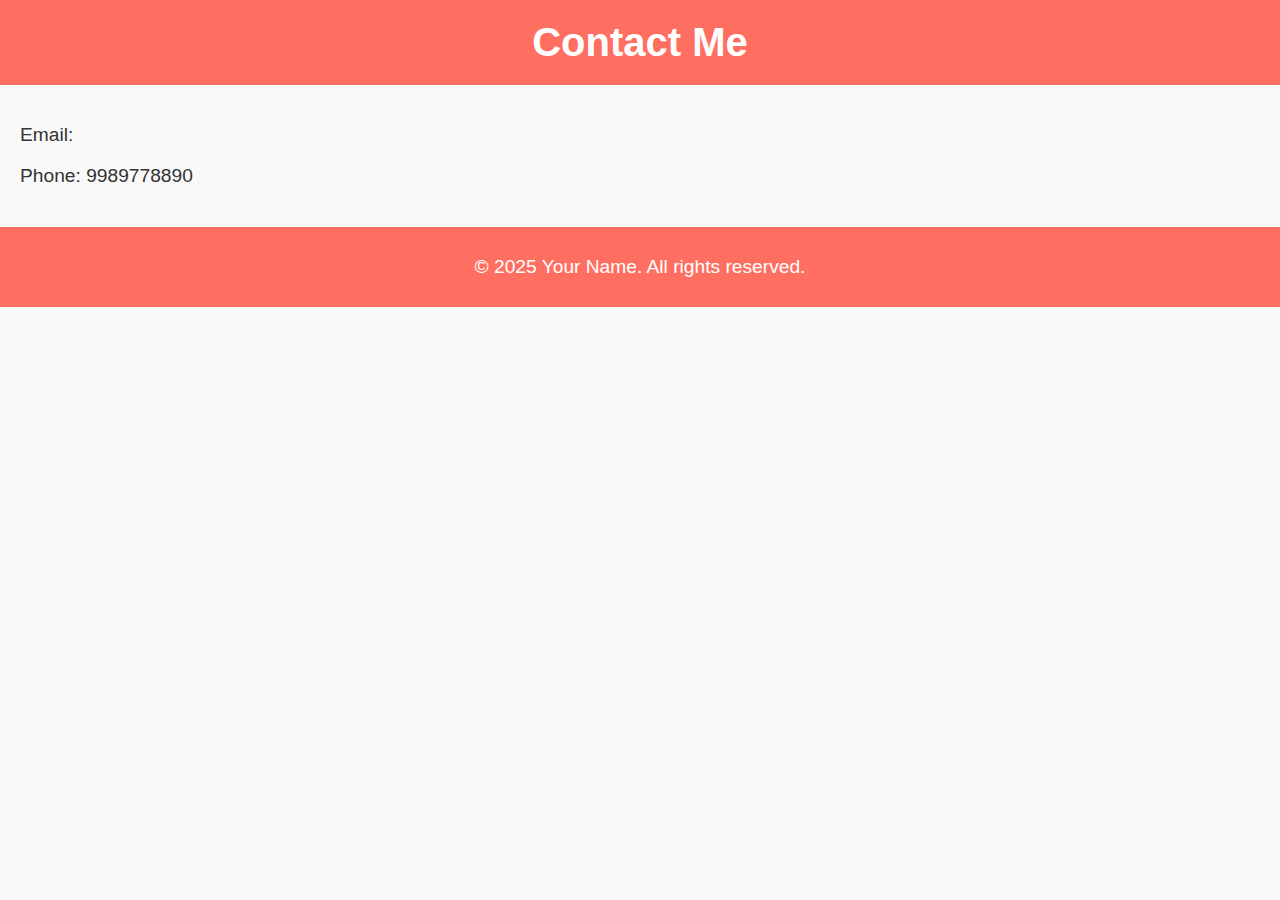
<file: contact.html>
<!DOCTYPE html>
<html lang="en">
<head>
    <meta charset="UTF-8">
    <meta name="viewport" content="width=device-width, initial-scale=1.0">
    <link rel="stylesheet" href="style.css">
    <title>Contact Me</title>
</head>
<body>
    <header>
        <h1>Contact Me</h1>
    </header>
    
    <nav>
    
    </nav>

    <main>
        <section id="contact">
            <p>Email: <a href="swe2005@gmail.com"></a></p>
            <p>Phone: 9989778890</p>
        </section>
    </main>

    <footer>
        <p>&copy; 2025 Your Name. All rights reserved.</p>
    </footer>
</body>
</html>
</file>
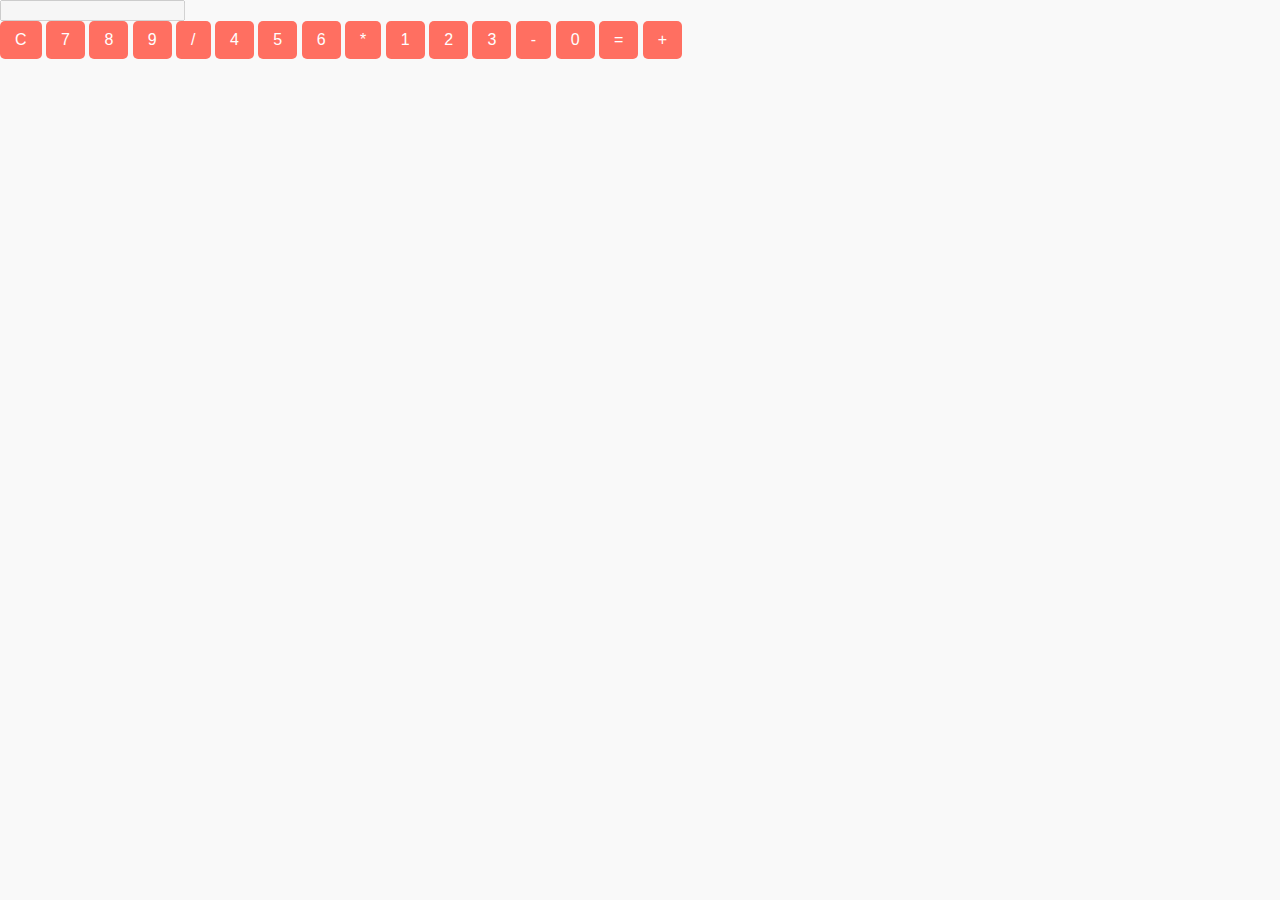
<file: main.html>
<!DOCTYPE html>
<html lang="en">
<head>
    <meta charset="UTF-8">
    <meta name="viewport" content="width=device-width, initial-scale=1.0">
    <link rel="stylesheet" href="style.css">
    <title>Basic Calculator</title>
</head>
<body>
    <div class="calculator">
        <input type="text" id="display" disabled>
        <div class="buttons">
            <button class="btn" onclick="clearDisplay()">C</button>
            <button class="btn" onclick="appendToDisplay('7')">7</button>
            <button class="btn" onclick="appendToDisplay('8')">8</button>
            <button class="btn" onclick="appendToDisplay('9')">9</button>
            <button class="btn operator" onclick="appendToDisplay('/')">/</button>
            <button class="btn" onclick="appendToDisplay('4')">4</button>
            <button class="btn" onclick="appendToDisplay('5')">5</button>
            <button class="btn" onclick="appendToDisplay('6')">6</button>
            <button class="btn operator" onclick="appendToDisplay('*')">*</button>
            <button class="btn" onclick="appendToDisplay('1')">1</button>
            <button class="btn" onclick="appendToDisplay('2')">2</button>
            <button class="btn" onclick="appendToDisplay('3')">3</button>
            <button class="btn operator" onclick="appendToDisplay('-')">-</button>
            <button class="btn" onclick="appendToDisplay('0')">0</button>
            <button class="btn operator" onclick="calculateResult()">=</button>
            <button class="btn operator" onclick="appendToDisplay('+')">+</button>
        </div>
    </div>
    <script src="script.js"></script>
</body>
</html>
</file>
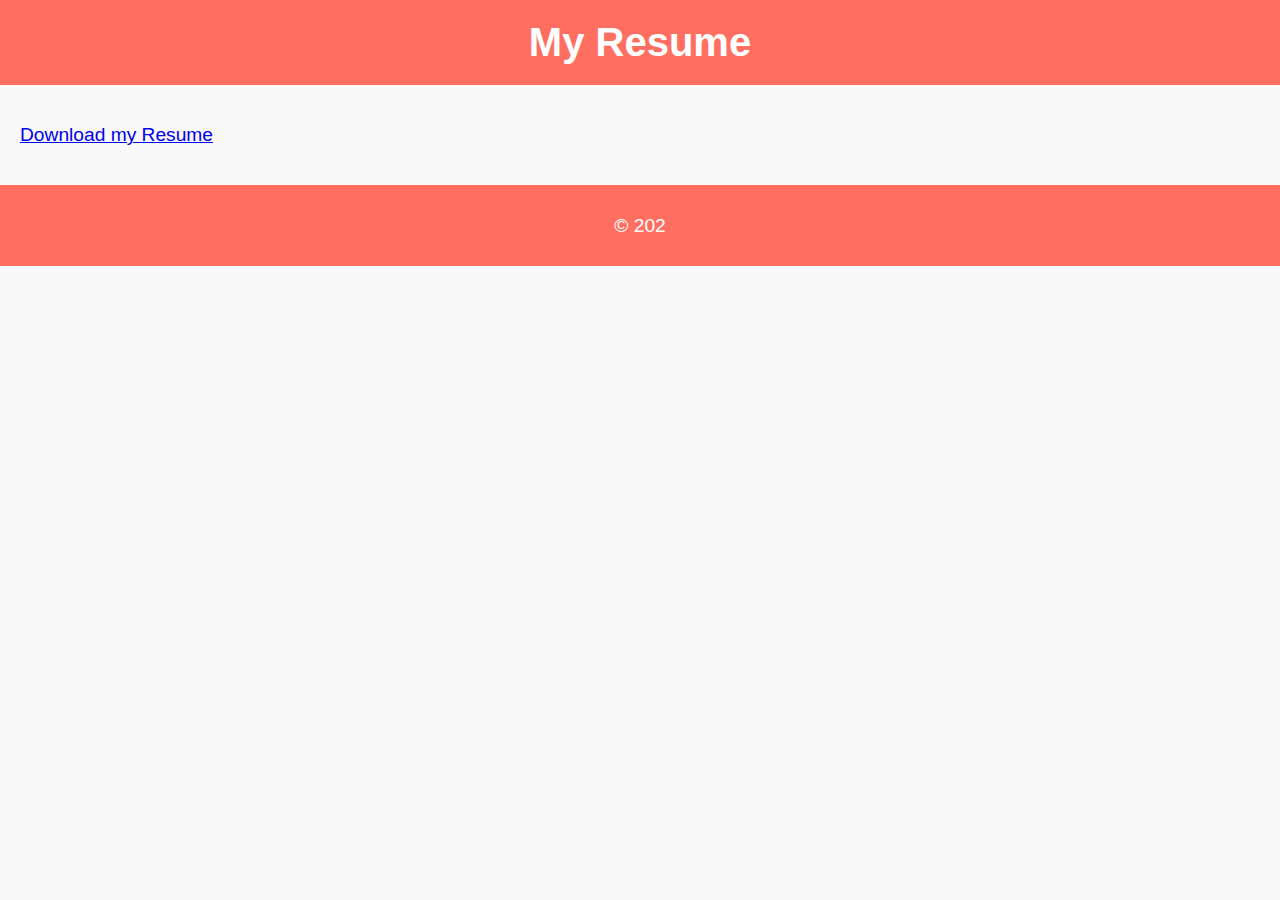
<file: resume.html>
<!DOCTYPE html>
<html lang="en">
<head>
    <meta charset="UTF-8">
    <meta name="viewport" content="width=device-width, initial-scale=1.0">
    <link rel="stylesheet" href="style.css">
    <title>Resume</title>
</head>
<body>
    <header>
        <h1>My Resume</h1>
    </header>
    <main>
        <p><a href="C:\swe\codsoft intern\portfolio\resume.pdf" download>Download my Resume</a></p>
    </main>
    <footer>
        <p>&copy; 202
</file>
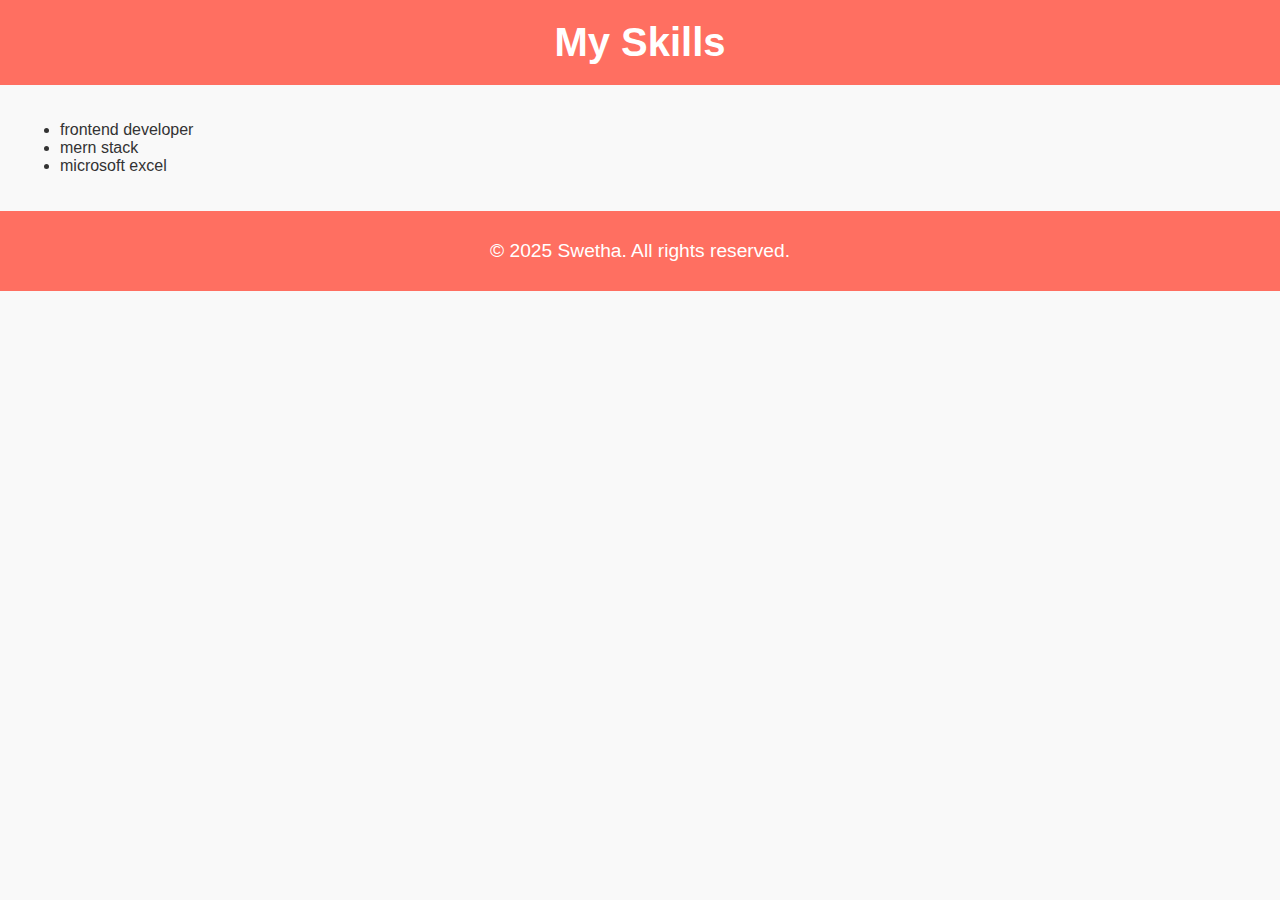
<file: skills.html>
<!DOCTYPE html>
<html lang="en">
<head>
    <meta charset="UTF-8">
    <meta name="viewport" content="width=device-width, initial-scale=1.0">
    <link rel="stylesheet" href="style.css">
    <title>Skills</title>
</head>
<body>
    <header>
        <h1>My Skills</h1>
    </header>
    <main>
        <ul>
            <li>frontend developer</li>
            <li>mern stack</li>
            <li>microsoft excel</li>
            <!-- Add more skills as needed -->
        </ul>
    </main>
    <footer>
        <p>&copy; 2025 Swetha. All rights reserved.</p>
    </footer>
</body>
</html>
</file>
<file: style.css>
body {
    font-family: Arial, sans-serif;
    margin: 0;
    padding: 0;
    background-color: #f9f9f9;
    color: #333;
}

header {
    background-color: #ff6f61;
    color: white;
    text-align: center;
    padding: 20px 0;
}

h1 {
    margin: 0;
    font-size: 2.5em;
}

p {
    font-size: 1.2em;
}

main {
    padding: 20px;
}

.products {
    display: flex;
    justify-content: space-around;
    flex-wrap: wrap;
}

.product {
    background-color: white;
    border: 1px solid #ddd;
    border-radius: 8px;
    box-shadow: 0 2px 10px rgba(0, 0, 0, 0.1);
    margin: 10px;
    padding: 20px;
    width: 30%;
    text-align: center;
    transition: transform 0.2s;
}

.product:hover {
    transform: scale(1.05);
}

button {
    background-color: #ff6f61;
    color: white;
    border: none;
    border-radius: 5px;
    padding: 10px 15px;
    cursor: pointer;
    font-size: 1em;
    transition: background-color 0.3s;
}

button:hover {
    background-color: #e65c50;
}

footer {
    text-align: center;
    padding: 10px 0;
    background-color: #ff6f61;
    color: white;
    position: relative;
    bottom: 0;
    width: 100%;
}
</file>
